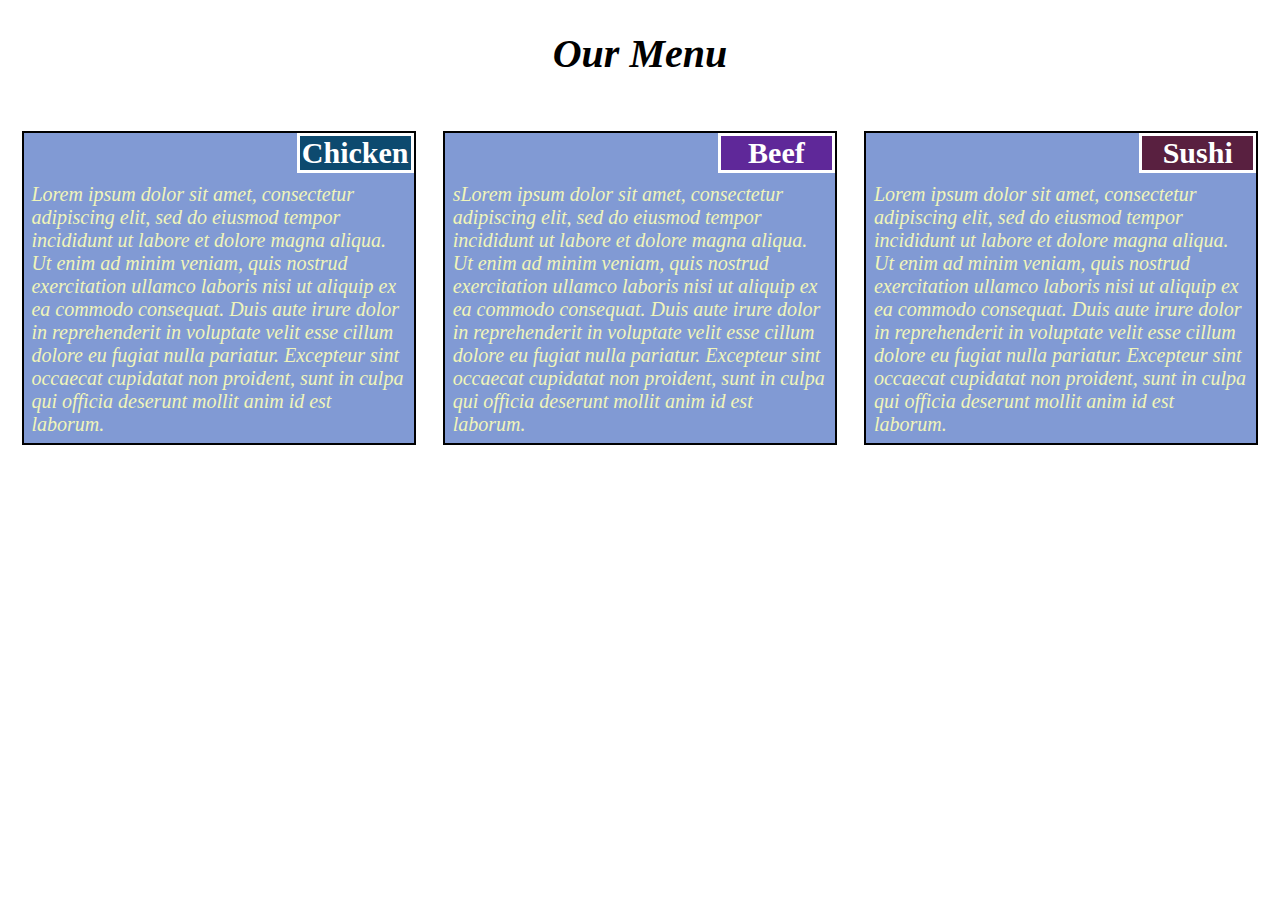
<file: Module2_solution/index.html>
<!DOCTYPE html>
<html>
<head>
<meta charset="utf-8">
<meta name="viewport" content="width=device-width, initial-scale=1">
<title>Menu</title>
<link rel="stylesheet" href="css/styles.css">
</head>
<body>
<h1>Our Menu</h1>

<div class="row">
  <div class="col-xs-12 col-sm-6 col-md-4">
    <div class="box1">
      <p class="title1">Chicken</p>
      <div class="content">Lorem ipsum dolor sit amet, consectetur adipiscing elit, sed do eiusmod tempor incididunt ut labore et dolore magna aliqua. Ut enim ad minim veniam, quis nostrud exercitation ullamco laboris nisi ut aliquip ex ea commodo consequat. Duis aute irure dolor in reprehenderit in voluptate velit esse cillum dolore eu fugiat nulla pariatur. Excepteur sint occaecat cupidatat non proident, sunt in culpa qui officia deserunt mollit anim id est laborum.</div>
    </div>
  </div>
  <div class="col-xs-12 col-sm-6 col-md-4">
    <div class="box2">
      <p class="title2">Beef</p>
      <div class="content">sLorem ipsum dolor sit amet, consectetur adipiscing elit, sed do eiusmod tempor incididunt ut labore et dolore magna aliqua. Ut enim ad minim veniam, quis nostrud exercitation ullamco laboris nisi ut aliquip ex ea commodo consequat. Duis aute irure dolor in reprehenderit in voluptate velit esse cillum dolore eu fugiat nulla pariatur. Excepteur sint occaecat cupidatat non proident, sunt in culpa qui officia deserunt mollit anim id est laborum.</div>
    </div>
  </div>
  <div class="col-xs-12 col-sm-12 col-md-4">
    <div class="box3">
      <p class="title3">Sushi</p>
      <div class="content">Lorem ipsum dolor sit amet, consectetur adipiscing elit, sed do eiusmod tempor incididunt ut labore et dolore magna aliqua. Ut enim ad minim veniam, quis nostrud exercitation ullamco laboris nisi ut aliquip ex ea commodo consequat. Duis aute irure dolor in reprehenderit in voluptate velit esse cillum dolore eu fugiat nulla pariatur. Excepteur sint occaecat cupidatat non proident, sunt in culpa qui officia deserunt mollit anim id est laborum.</div>
    </div>
  </div>
</div>

</body>
</html>
</file>
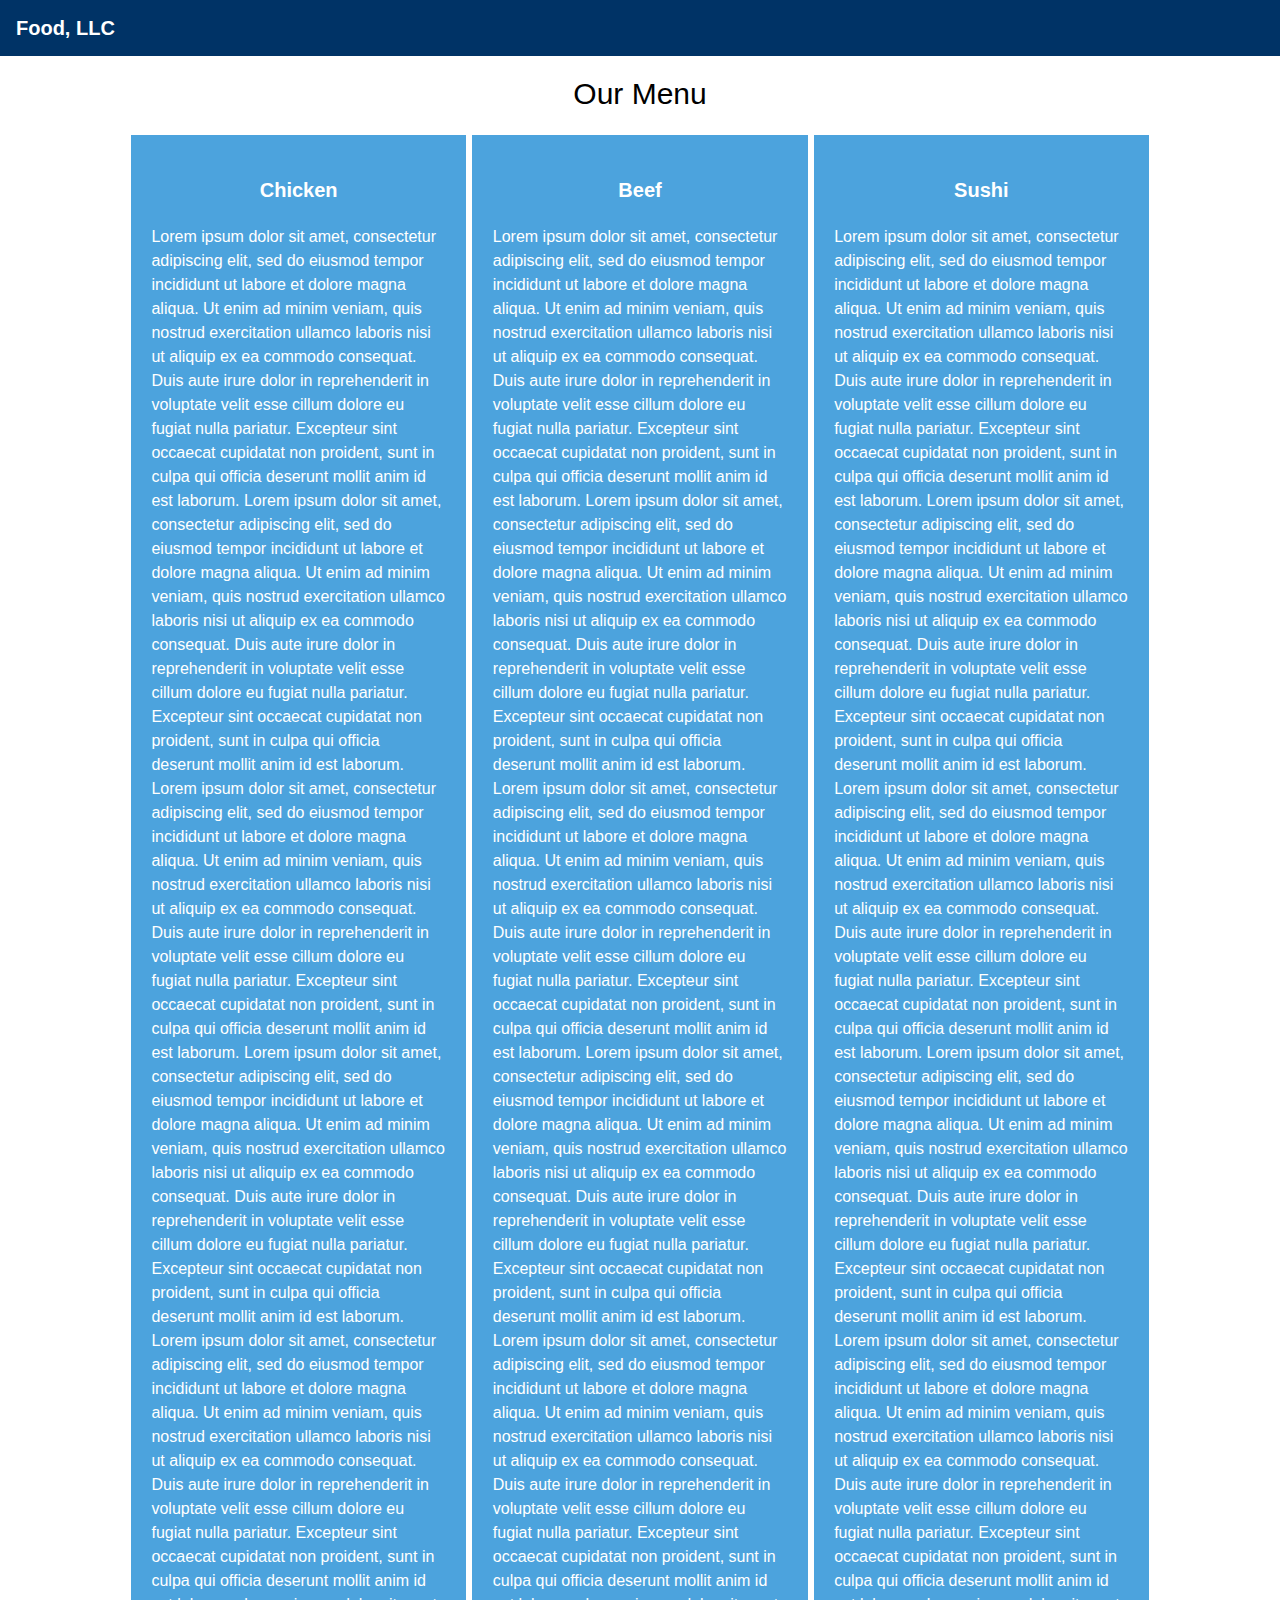
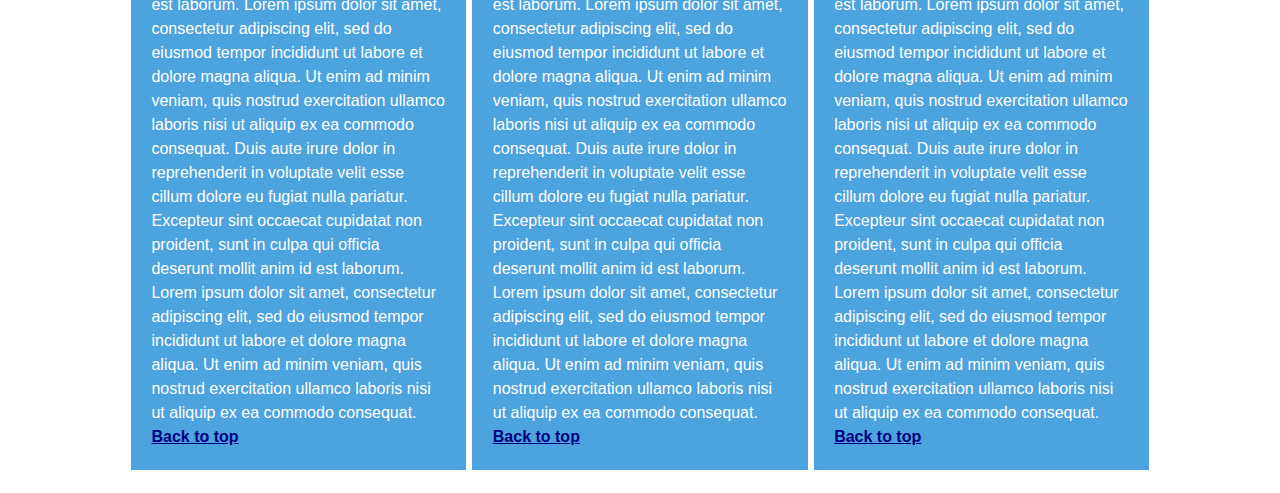
<file: Module3_solution/index.html>
<!doctype html>
<html lang="en">
  <head>
    <meta charset="utf-8">
    <meta http-equiv="X-UA-Compatible" content="IE=edge">
    <meta name="viewport" content="width=device-width, initial-scale=1">

    <title>Food, LLC</title>
    <link rel="stylesheet" href="css/bootstrap.min.css">
    <link rel="stylesheet" href="css/styles.css">
  </head>
<body>

	<section id="top">
	<header> <!--The navigation bar-->
		<nav class="navbar navbar-light">
			<a class="navbar-brand" href="#">Food, LLC</a>
			<button class="navbar-toggler d-block d-sm-none btn" type="button" data-toggle="collapse" data-target="#navbarNavDropdown" aria-controls="navbarNavDropdown" aria-expanded="false" aria-label="Toggle navigation">
				<span class="navbar-toggler-icon"></span>
			</button>
			<div class="collapse navbar-collapse" id="navbarNavDropdown">
				<ul class="navbar-nav mr-auto mt-2 mt-lg-0">
					<li class="nav-item">
						<a class="nav-link" href="#chicken">Chicken</a>
					</li>
					<li class="nav-item">
						<a class="nav-link" href="#beef">Beef</a>
					</li>
					<li class="nav-item">
						<a class="nav-link" href="#sushi">Sushi</a>
					</li>
				</ul>
			</div>
		</nav>
	</header>
</section>
<h1 class="page-heading text-center"> Our Menu </h1>
<div class="container">
	
	
		<div class="row justify-content-center">
			
			<div class="col-md-4 col-sm-6 col-xs-12 .mr-auto">
				<section id="chicken">
				<div class="title text-center">Chicken</div>
				<div class="content">Lorem ipsum dolor sit amet, consectetur adipiscing elit, sed do eiusmod tempor incididunt ut labore et dolore magna aliqua. Ut enim ad minim veniam, quis nostrud exercitation ullamco laboris nisi ut aliquip ex ea commodo consequat. Duis aute irure dolor in reprehenderit in voluptate velit esse cillum dolore eu fugiat nulla pariatur. Excepteur sint occaecat cupidatat non proident, sunt in culpa qui officia deserunt mollit anim id est laborum. Lorem ipsum dolor sit amet, consectetur adipiscing elit, sed do eiusmod tempor incididunt ut labore et dolore magna aliqua. Ut enim ad minim veniam, quis nostrud exercitation ullamco laboris nisi ut aliquip ex ea commodo consequat. Duis aute irure dolor in reprehenderit in voluptate velit esse cillum dolore eu fugiat nulla pariatur. Excepteur sint occaecat cupidatat non proident, sunt in culpa qui officia deserunt mollit anim id est laborum. Lorem ipsum dolor sit amet, consectetur adipiscing elit, sed do eiusmod tempor incididunt ut labore et dolore magna aliqua. Ut enim ad minim veniam, quis nostrud exercitation ullamco laboris nisi ut aliquip ex ea commodo consequat. Duis aute irure dolor in reprehenderit in voluptate velit esse cillum dolore eu fugiat nulla pariatur. Excepteur sint occaecat cupidatat non proident, sunt in culpa qui officia deserunt mollit anim id est laborum. Lorem ipsum dolor sit amet, consectetur adipiscing elit, sed do eiusmod tempor incididunt ut labore et dolore magna aliqua. Ut enim ad minim veniam, quis nostrud exercitation ullamco laboris nisi ut aliquip ex ea commodo consequat. Duis aute irure dolor in reprehenderit in voluptate velit esse cillum dolore eu fugiat nulla pariatur. Excepteur sint occaecat cupidatat non proident, sunt in culpa qui officia deserunt mollit anim id est laborum. Lorem ipsum dolor sit amet, consectetur adipiscing elit, sed do eiusmod tempor incididunt ut labore et dolore magna aliqua. Ut enim ad minim veniam, quis nostrud exercitation ullamco laboris nisi ut aliquip ex ea commodo consequat. Duis aute irure dolor in reprehenderit in voluptate velit esse cillum dolore eu fugiat nulla pariatur. Excepteur sint occaecat cupidatat non proident, sunt in culpa qui officia deserunt mollit anim id est laborum. Lorem ipsum dolor sit amet, consectetur adipiscing elit, sed do eiusmod tempor incididunt ut labore et dolore magna aliqua. Ut enim ad minim veniam, quis nostrud exercitation ullamco laboris nisi ut aliquip ex ea commodo consequat. Duis aute irure dolor in reprehenderit in voluptate velit esse cillum dolore eu fugiat nulla pariatur. Excepteur sint occaecat cupidatat non proident, sunt in culpa qui officia deserunt mollit anim id est laborum. Lorem ipsum dolor sit amet, consectetur adipiscing elit, sed do eiusmod tempor incididunt ut labore et dolore magna aliqua. Ut enim ad minim veniam, quis nostrud exercitation ullamco laboris nisi ut aliquip ex ea commodo consequat.  </div>
				<a id="back" href="#top"><u>Back to top</u></a>
			</section>
			</div><!--End of Chicken-->
		
			<div class="col-md-4 col-sm-6 col-xs-12 .mr-auto">
				<section id="beef">
				<div class="title text-center">Beef</div>
				<div class="content">Lorem ipsum dolor sit amet, consectetur adipiscing elit, sed do eiusmod tempor incididunt ut labore et dolore magna aliqua. Ut enim ad minim veniam, quis nostrud exercitation ullamco laboris nisi ut aliquip ex ea commodo consequat. Duis aute irure dolor in reprehenderit in voluptate velit esse cillum dolore eu fugiat nulla pariatur. Excepteur sint occaecat cupidatat non proident, sunt in culpa qui officia deserunt mollit anim id est laborum. Lorem ipsum dolor sit amet, consectetur adipiscing elit, sed do eiusmod tempor incididunt ut labore et dolore magna aliqua. Ut enim ad minim veniam, quis nostrud exercitation ullamco laboris nisi ut aliquip ex ea commodo consequat. Duis aute irure dolor in reprehenderit in voluptate velit esse cillum dolore eu fugiat nulla pariatur. Excepteur sint occaecat cupidatat non proident, sunt in culpa qui officia deserunt mollit anim id est laborum. Lorem ipsum dolor sit amet, consectetur adipiscing elit, sed do eiusmod tempor incididunt ut labore et dolore magna aliqua. Ut enim ad minim veniam, quis nostrud exercitation ullamco laboris nisi ut aliquip ex ea commodo consequat. Duis aute irure dolor in reprehenderit in voluptate velit esse cillum dolore eu fugiat nulla pariatur. Excepteur sint occaecat cupidatat non proident, sunt in culpa qui officia deserunt mollit anim id est laborum. Lorem ipsum dolor sit amet, consectetur adipiscing elit, sed do eiusmod tempor incididunt ut labore et dolore magna aliqua. Ut enim ad minim veniam, quis nostrud exercitation ullamco laboris nisi ut aliquip ex ea commodo consequat. Duis aute irure dolor in reprehenderit in voluptate velit esse cillum dolore eu fugiat nulla pariatur. Excepteur sint occaecat cupidatat non proident, sunt in culpa qui officia deserunt mollit anim id est laborum. Lorem ipsum dolor sit amet, consectetur adipiscing elit, sed do eiusmod tempor incididunt ut labore et dolore magna aliqua. Ut enim ad minim veniam, quis nostrud exercitation ullamco laboris nisi ut aliquip ex ea commodo consequat. Duis aute irure dolor in reprehenderit in voluptate velit esse cillum dolore eu fugiat nulla pariatur. Excepteur sint occaecat cupidatat non proident, sunt in culpa qui officia deserunt mollit anim id est laborum. Lorem ipsum dolor sit amet, consectetur adipiscing elit, sed do eiusmod tempor incididunt ut labore et dolore magna aliqua. Ut enim ad minim veniam, quis nostrud exercitation ullamco laboris nisi ut aliquip ex ea commodo consequat. Duis aute irure dolor in reprehenderit in voluptate velit esse cillum dolore eu fugiat nulla pariatur. Excepteur sint occaecat cupidatat non proident, sunt in culpa qui officia deserunt mollit anim id est laborum. Lorem ipsum dolor sit amet, consectetur adipiscing elit, sed do eiusmod tempor incididunt ut labore et dolore magna aliqua. Ut enim ad minim veniam, quis nostrud exercitation ullamco laboris nisi ut aliquip ex ea commodo consequat.  </div>
				<a id="back" href="#top"><u>Back to top</u></a>
			</div><!--End of Beef-->
		</section>
		
			<div class="col-md-4 col-sm-12 col-xs-12 .mr-auto">
				<section id="sushi">
				<div class="title text-center">Sushi</div>
				<div class="content">Lorem ipsum dolor sit amet, consectetur adipiscing elit, sed do eiusmod tempor incididunt ut labore et dolore magna aliqua. Ut enim ad minim veniam, quis nostrud exercitation ullamco laboris nisi ut aliquip ex ea commodo consequat. Duis aute irure dolor in reprehenderit in voluptate velit esse cillum dolore eu fugiat nulla pariatur. Excepteur sint occaecat cupidatat non proident, sunt in culpa qui officia deserunt mollit anim id est laborum. Lorem ipsum dolor sit amet, consectetur adipiscing elit, sed do eiusmod tempor incididunt ut labore et dolore magna aliqua. Ut enim ad minim veniam, quis nostrud exercitation ullamco laboris nisi ut aliquip ex ea commodo consequat. Duis aute irure dolor in reprehenderit in voluptate velit esse cillum dolore eu fugiat nulla pariatur. Excepteur sint occaecat cupidatat non proident, sunt in culpa qui officia deserunt mollit anim id est laborum. Lorem ipsum dolor sit amet, consectetur adipiscing elit, sed do eiusmod tempor incididunt ut labore et dolore magna aliqua. Ut enim ad minim veniam, quis nostrud exercitation ullamco laboris nisi ut aliquip ex ea commodo consequat. Duis aute irure dolor in reprehenderit in voluptate velit esse cillum dolore eu fugiat nulla pariatur. Excepteur sint occaecat cupidatat non proident, sunt in culpa qui officia deserunt mollit anim id est laborum. Lorem ipsum dolor sit amet, consectetur adipiscing elit, sed do eiusmod tempor incididunt ut labore et dolore magna aliqua. Ut enim ad minim veniam, quis nostrud exercitation ullamco laboris nisi ut aliquip ex ea commodo consequat. Duis aute irure dolor in reprehenderit in voluptate velit esse cillum dolore eu fugiat nulla pariatur. Excepteur sint occaecat cupidatat non proident, sunt in culpa qui officia deserunt mollit anim id est laborum. Lorem ipsum dolor sit amet, consectetur adipiscing elit, sed do eiusmod tempor incididunt ut labore et dolore magna aliqua. Ut enim ad minim veniam, quis nostrud exercitation ullamco laboris nisi ut aliquip ex ea commodo consequat. Duis aute irure dolor in reprehenderit in voluptate velit esse cillum dolore eu fugiat nulla pariatur. Excepteur sint occaecat cupidatat non proident, sunt in culpa qui officia deserunt mollit anim id est laborum. Lorem ipsum dolor sit amet, consectetur adipiscing elit, sed do eiusmod tempor incididunt ut labore et dolore magna aliqua. Ut enim ad minim veniam, quis nostrud exercitation ullamco laboris nisi ut aliquip ex ea commodo consequat. Duis aute irure dolor in reprehenderit in voluptate velit esse cillum dolore eu fugiat nulla pariatur. Excepteur sint occaecat cupidatat non proident, sunt in culpa qui officia deserunt mollit anim id est laborum. Lorem ipsum dolor sit amet, consectetur adipiscing elit, sed do eiusmod tempor incididunt ut labore et dolore magna aliqua. Ut enim ad minim veniam, quis nostrud exercitation ullamco laboris nisi ut aliquip ex ea commodo consequat. </div>
				<a id="back" href="#top"><u>Back to top</u></a>
			</div><!--End of Sushi-->
		</section>
		</div> <!--End of row-->
	</div> <!-- End of container-->
  <!-- jQuery (Bootstrap JS plugins depend on it) -->
  <script src="js/jquery-2.1.4.min.js"></script>
  <script src="js/bootstrap.min.js"></script>
  <!-- <script src="js/script.js"></script> -->
</body>
</html>
</file>
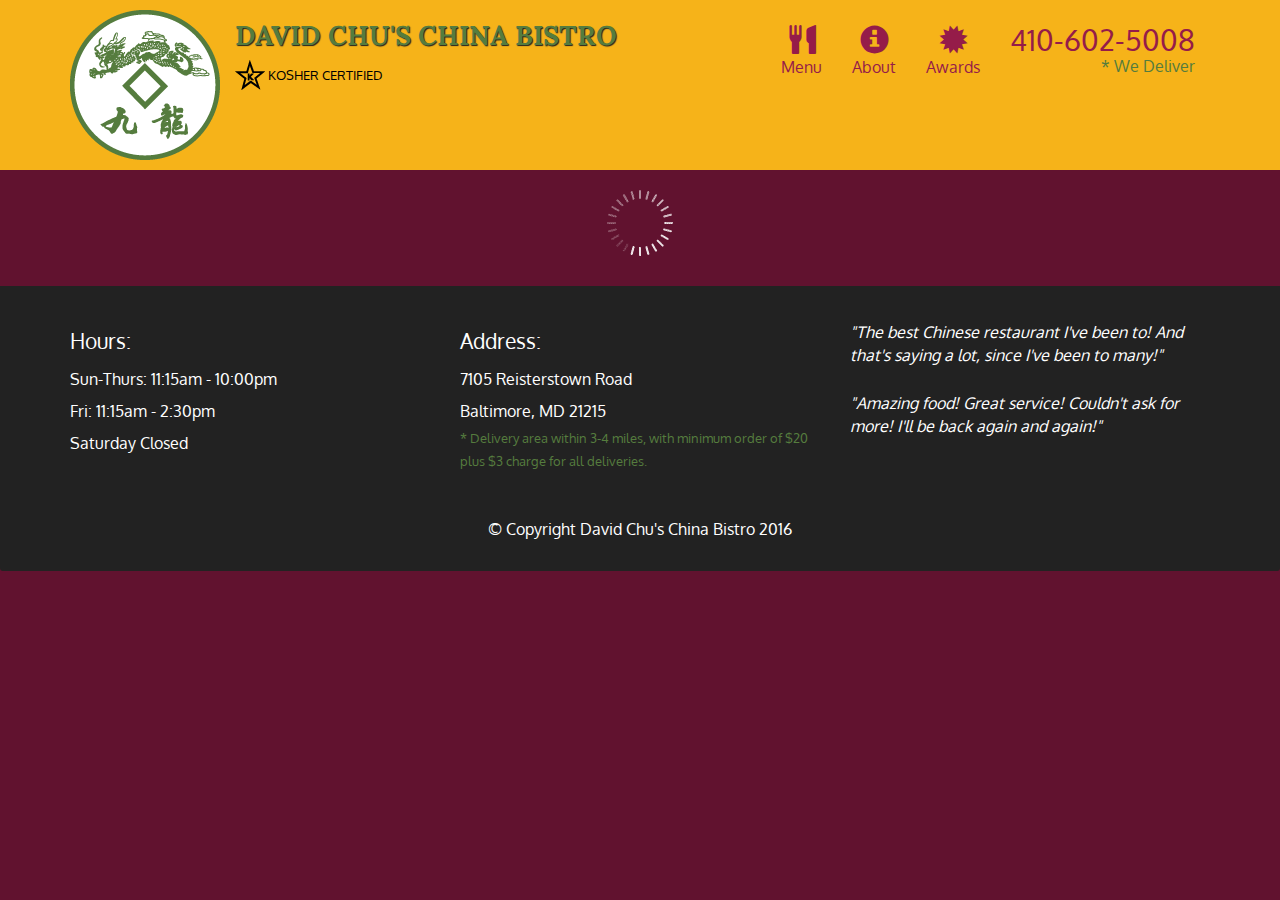
<file: Module5_solution/index.html>
<!doctype html>
<html lang="en">
  <head>
    <meta charset="utf-8">
    <meta http-equiv="X-UA-Compatible" content="IE=edge">
    <meta name="viewport" content="width=device-width, initial-scale=1">
    <title>David Chu's China Bistro</title>
    <link rel="stylesheet" href="css/bootstrap.min.css">
    <link rel="stylesheet" href="css/styles.css">
    <link href='https://fonts.googleapis.com/css?family=Oxygen:400,300,700' rel='stylesheet' type='text/css'>
    <link href='https://fonts.googleapis.com/css?family=Lora' rel='stylesheet' type='text/css'>
  </head>
<body>
  <header>
    <nav id="header-nav" class="navbar navbar-default">
      <div class="container">
        <div class="navbar-header">
          <a href="index.html" class="pull-left visible-md visible-lg">
            <div id="logo-img" alt="Logo image"></div>
          </a>

          <div class="navbar-brand">
            <a href="index.html"><h1>David Chu's China Bistro</h1></a>
            <p>
              <img src="images/star-k-logo.png" alt="Kosher certification">
              <span>Kosher Certified</span>
            </p>
          </div>

          <button id="navbarToggle" type="button" class="navbar-toggle collapsed" data-toggle="collapse" data-target="#collapsable-nav" aria-expanded="false">
            <span class="sr-only">Toggle navigation</span>
            <span class="icon-bar"></span>
            <span class="icon-bar"></span>
            <span class="icon-bar"></span>
          </button>
        </div>
        
        <div id="collapsable-nav" class="collapse navbar-collapse">
           <ul id="nav-list" class="nav navbar-nav navbar-right">
            <li id="navHomeButton" class="visible-xs active">
              <a href="index.html">
                <span class="glyphicon glyphicon-home"></span> Home</a>
            </li>
            <li id="navMenuButton">
              <a href="#" onclick="$dc.loadMenuCategories();">
                <span class="glyphicon glyphicon-cutlery"></span><br class="hidden-xs"> Menu</a>
            </li>
            <li>
              <a href="#">
                <span class="glyphicon glyphicon-info-sign"></span><br class="hidden-xs"> About</a>
            </li>
            <li>
              <a href="#">
                <span class="glyphicon glyphicon-certificate"></span><br class="hidden-xs"> Awards</a>
            </li>
            <li id="phone" class="hidden-xs">
              <a href="tel:410-602-5008">
                <span>410-602-5008</span></a><div>* We Deliver</div>
            </li>
          </ul><!-- #nav-list -->
        </div><!-- .collapse .navbar-collapse -->
      </div><!-- .container -->
    </nav><!-- #header-nav -->
  </header>

  <div id="call-btn" class="visible-xs">
    <a class="btn" href="tel:410-602-5008">
    <span class="glyphicon glyphicon-earphone"></span>
    410-602-5008
    </a>
  </div>
  <div id="xs-deliver" class="text-center visible-xs">* We Deliver</div>

  <div id="main-content" class="container"></div>

  <footer class="panel-footer">
    <div class="container">
      <div class="row">
        <section id="hours" class="col-sm-4">
          <span>Hours:</span><br>
          Sun-Thurs: 11:15am - 10:00pm<br>
          Fri: 11:15am - 2:30pm<br>
          Saturday Closed
          <hr class="visible-xs">
        </section>
        <section id="address" class="col-sm-4">
          <span>Address:</span><br>
          7105 Reisterstown Road<br>
          Baltimore, MD 21215
          <p>* Delivery area within 3-4 miles, with minimum order of $20 plus $3 charge for all deliveries.</p>
          <hr class="visible-xs">
        </section>
        <section id="testimonials" class="col-sm-4">
          <p>"The best Chinese restaurant I've been to! And that's saying a lot, since I've been to many!"</p>
          <p>"Amazing food! Great service! Couldn't ask for more! I'll be back again and again!"</p>
        </section>
      </div>
      <div class="text-center">&copy; Copyright David Chu's China Bistro 2016</div>
    </div>
  </footer>

  <!-- jQuery (Bootstrap JS plugins depend on it) -->
  <script src="js/jquery-2.1.4.min.js"></script>
  <script src="js/bootstrap.min.js"></script>
  <script src="js/ajax-utils.js"></script>
  <script src="js/script.js"></script>
</body>
</html>
</file>
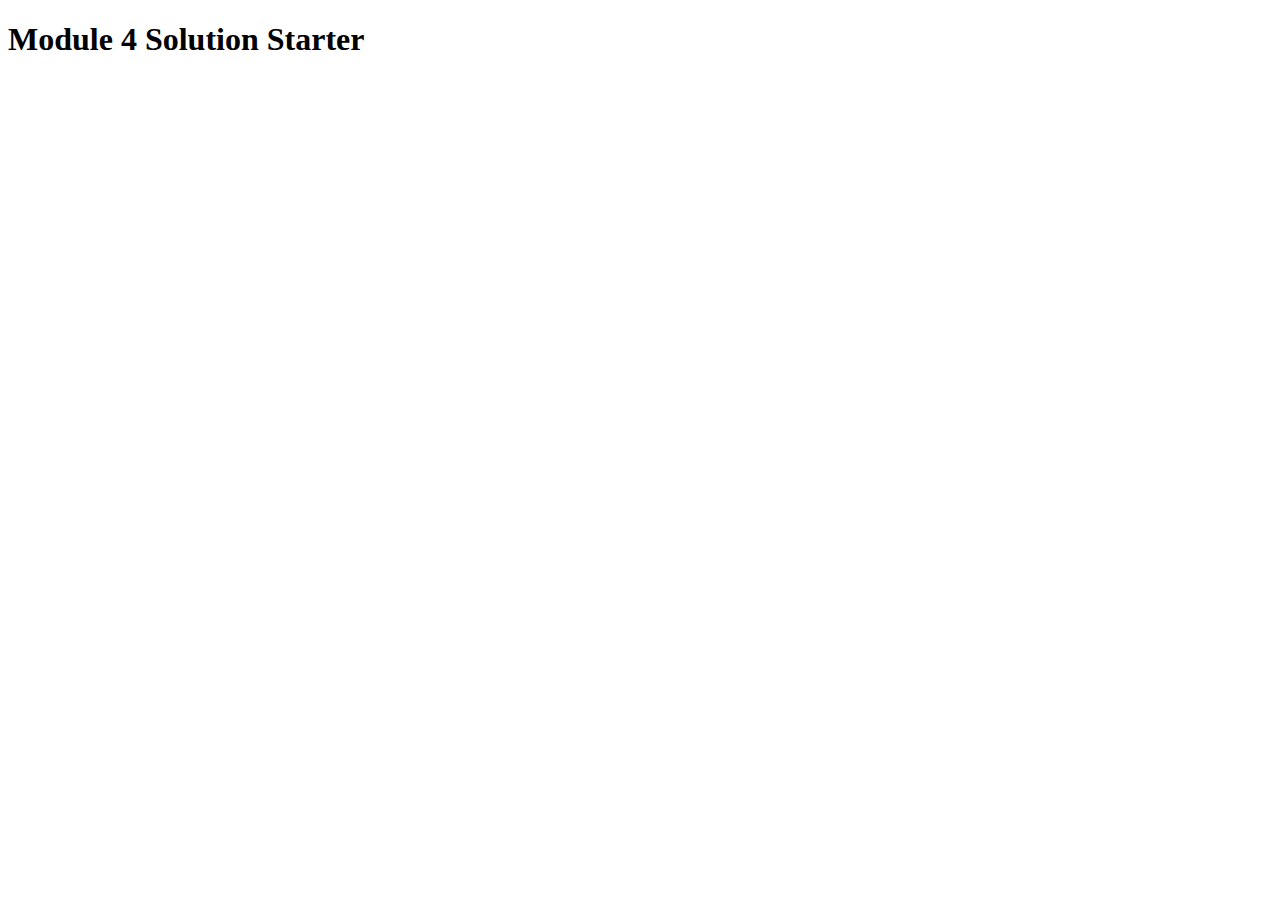
<file: Module4_solution/harder/index.html>
<!DOCTYPE html>
<html>
<head>
  <meta charset="utf-8">
  <title>Module 4 Solution Starter</title>
  <script>
    var names = []; // DO NOT REMOVE
  </script>
  <script src="SpeakHello.js"></script>
  <script src="SpeakGoodBye.js"></script>
  <script src="script.js"></script>
</head>
<body>
  <h1>Module 4 Solution Starter</h1>
</body>
</html>
</file>
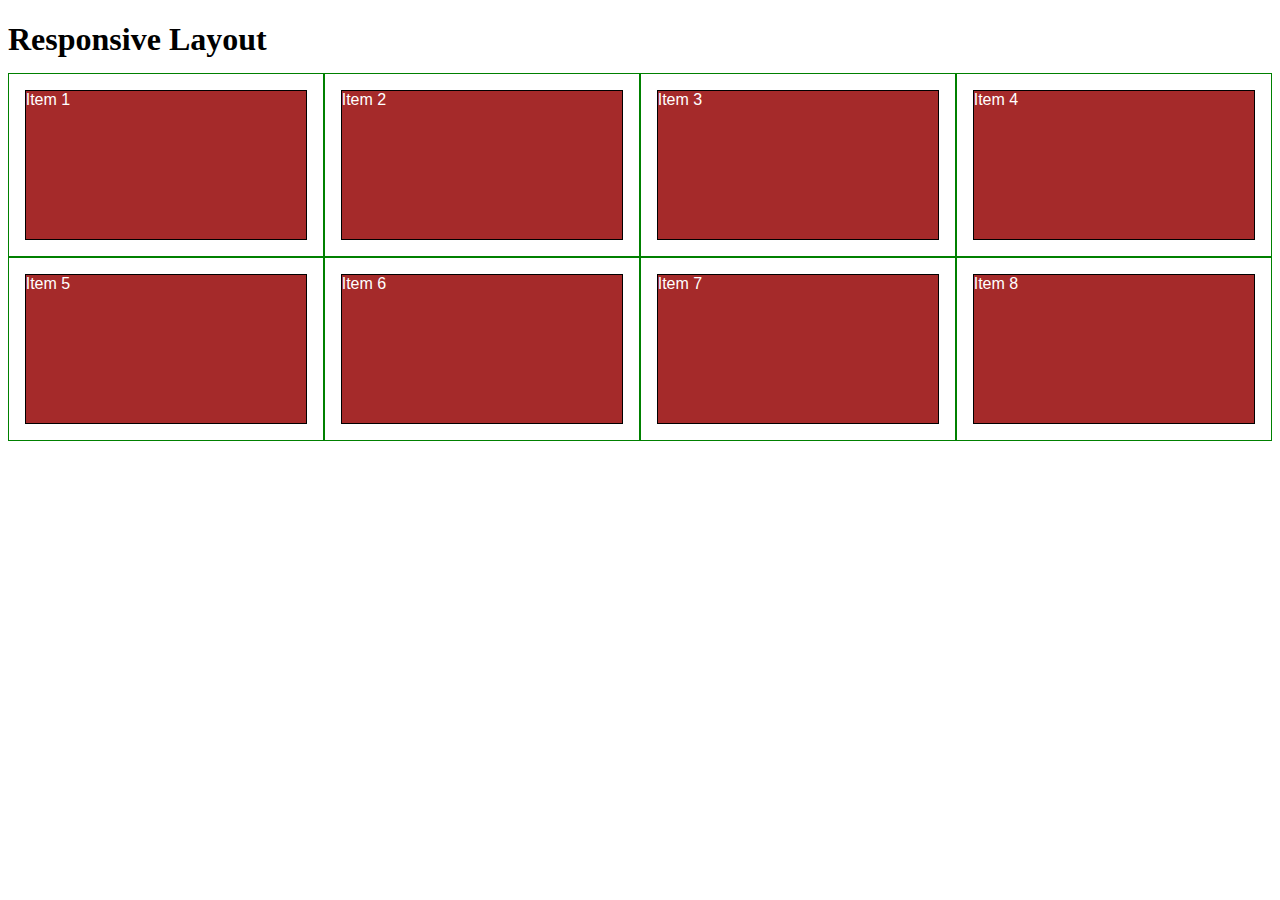
<file: site/Module 1/doc-structure-before.html>
<!DOCTYPE html>
<html>
<head>
<meta charset="utf-8">
<meta name="viewport" content="width=device-width, initial-scale=1">
<title>Responsive Layout</title>
<style>

/********** Base styles **********/
* {
  box-sizing: border-box;
}
h1 {
  margin-bottom: 15px;
}

p {
  border: 1px solid black;
  background-color: #A52A2A;
  width: 90%;
  height: 150px;
  margin-right: auto;
  margin-left: auto;
  font-family: Helvetica;
  color: white;
}

/* Simple Responsive Framework. */
.row {
  width: 100%;
}

/********** Large devices only **********/
@media (min-width: 1200px) {
  .col-lg-1, .col-lg-2, .col-lg-3, .col-lg-4, .col-lg-5, .col-lg-6, .col-lg-7, .col-lg-8, .col-lg-9, .col-lg-10, .col-lg-11, .col-lg-12 {
    float: left;
    border: 1px solid green;
  }
  .col-lg-1 {
    width: 8.33%;
  }
  .col-lg-2 {
    width: 16.66%;
  }
  .col-lg-3 {
    width: 25%;
  }
  .col-lg-4 {
    width: 33.33%;
  }
  .col-lg-5 {
    width: 41.66%;
  }
  .col-lg-6 {
    width: 50%;
  }
  .col-lg-7 {
    width: 58.33%;
  }
  .col-lg-8 {
    width: 66.66%;
  }
  .col-lg-9 {
    width: 74.99%;
  }
  .col-lg-10 {
    width: 83.33%;
  }
  .col-lg-11 {
    width: 91.66%;
  }
  .col-lg-12 {
    width: 100%;
  }
}

/********** Medium devices only **********/
@media (min-width: 992px) and (max-width: 1199px) {
  .col-md-1, .col-md-2, .col-md-3, .col-md-4, .col-md-5, .col-md-6, .col-md-7, .col-md-8, .col-md-9, .col-md-10, .col-md-11, .col-md-12 {
    float: left;
    border: 1px solid green;
  }
  .col-md-1 {
    width: 8.33%;
  }
  .col-md-2 {
    width: 16.66%;
  }
  .col-md-3 {
    width: 25%;
  }
  .col-md-4 {
    width: 33.33%;
  }
  .col-md-5 {
    width: 41.66%;
  }
  .col-md-6 {
    width: 50%;
  }
  .col-md-7 {
    width: 58.33%;
  }
  .col-md-8 {
    width: 66.66%;
  }
  .col-md-9 {
    width: 74.99%;
  }
  .col-md-10 {
    width: 83.33%;
  }
  .col-md-11 {
    width: 91.66%;
  }
  .col-md-12 {
    width: 100%;
  }
}

</style>
</head>
<body>
<h1>Responsive Layout</h1>

<div class="row">
  <div class="col-lg-3 col-md-6"><p>Item 1</p></div>
  <div class="col-lg-3 col-md-6"><p>Item 2</p></div>
  <div class="col-lg-3 col-md-6"><p>Item 3</p></div>
  <div class="col-lg-3 col-md-6"><p>Item 4</p></div>
  <div class="col-lg-3 col-md-6"><p>Item 5</p></div>
  <div class="col-lg-3 col-md-6"><p>Item 6</p></div>
  <div class="col-lg-3 col-md-6"><p>Item 7</p></div>
  <div class="col-lg-3 col-md-6"><p>Item 8</p></div>
</div>

</body>
</html>
</file>
<file: Module2_solution/css/styles.css>
* {
  box-sizing: border-box;
}

h1 {
  margin-bottom: 40px;
  margin-top:30px;
  text-align: center;
  font-size: 40px;
  font-weight: 900;
  font-style: italic;
}

.box1, .box2, .box3 {
  border: 2px solid black;
  background-color: #819ad4;
  width: 100%;
  margin-right: auto;
  margin-left: auto;
  font-family: Times New Roman, Helvetica;
  color: white;
}

.title1, .title2, .title3 {
  border:3px solid white;
  font-family: Times New Roman, Helvetica;
  font-weight: 900;
  font-size: 30px;
  width: 30%;
  margin-top: 0px;
  margin-bottom: 10px;
  position: relative;
  text-align: center;
  right: -70%;
  top: 0px;
}

.content {
  margin-left: 2%;
  margin-right: 2%;
  margin-bottom: 2%;
  font-style: italic;
  font-family: Times New Roman, Helvetica;
  font-size: 20px;
  color: #f0f5ba;
}

.title1 {
  background-color: #0d4a6f;
  font-weight: bold;
  color: white;
}

.title2 {
  background-color: #5f2899;
  font-weight: bold;
  color: white;
}

.title3 {
  background-color: #592040;
  font-weight: bold;
  color: white;
}

/* Simple Responsive Framework. */
.row {
  width: 100%;
  position: relative;
}

/********** Large devices only **********/
/*Desktop version*/
@media (min-width: 992px) {
  .col-md-4{
    float: left;
    border: 1px solid white;
    padding-left: 1%;
    padding-right: 1%;
    padding-top: 1%;
    padding-bottom: 1%;
  }
  .col-md-4 {
    width: 33.33%;
  }
}

/********** Medium devices only **********/
/*Tablet version*/
@media (min-width: 768px) and (max-width: 991px) {
  .col-sm-6, .col-sm-12{
    float: left;
    border: 1px solid white;
    padding-left: 1%;
    padding-right: 1%;
    padding-top: 1%;
    padding-bottom: 1%;
  }
  .col-sm-6 {
    width: 50%;
  }
  .col-sm-12 {
    width: 100%;
  }
}

/*Mobile version*/
@media (max-width: 767px) {
.col-xs-12{
    float: left;
    border: 1px solid white;
    padding-left: 1%;
    padding-right: 1%;
    padding-top: 1%;
    padding-bottom: 1%;
  }
  .col-xs-12 {
    width: 100%;

}
</file>
<file: Module3_solution/css/styles.css>
body {
	color: white;
	background-color: white;
}

h1 {
	color: black;
}
#back {
	font-weight: bolder;
	color: #000080;
}

.navbar-toggler {
	background: white;
}
.navbar-toggler-icon {
	color: white;
}
.navbar-toggler:hover {
	background: lightgrey;
}

.navbar .navbar-brand {
	font-weight: bolder;
	color: white;
}
/* The nav bar*/
.navbar {
	background-color: #003366;
}

.navbar-collapse {
	text-align: center;

}

.navbar-light .navbar-nav .nav-link {
	color: white;
}

.navbar-collapse li:hover {
	background-color: #000080;
	
}

.navbar-light .navbar-nav .nav-link:focus, .navbar-light .navbar-nav .nav-link:hover {
	color: white;
}
/* The page heading */
h1 {
	margin-top: 20px;
	font-size: 30px;
}

/* The content*/
.container {
	margin: 20px auto 20px;
	max-width: 80%;
}
.container .row .title {
	font-weight: bold;
	margin: 20px auto 20px;
	font-size: 20px;
}

/********** Large devices only **********/
/*Desktop version*/
@media (min-width: 992px) {
  .col-md-4{
    float: left;
    border: 3px solid white;
    padding-left: 2%;
    padding-right: 2%;
    padding-top: 2%;
    padding-bottom: 2%;
    background-color: #4ca3dd;
  }
  .col-md-4 {
    width: 33.33%;
  }
}

/********** Medium devices only **********/
/*Tablet version*/
@media (min-width: 768px) and (max-width: 991px) {
  .col-sm-6, .col-sm-12{
    float: left;
    border: 3px solid white;
    padding-left: 2%;
    padding-right: 2%;
    padding-top: 2%;
    padding-bottom: 2%;
    background-color: #f6546a;
  }
  .col-sm-6 {
    width: 50%;
  }
  .col-sm-12 {
    width: 100%;
  }
}

/*Mobile version*/
@media (max-width: 767px) {
.col-xs-12{
    float: left;
    border: 3px solid white;
    padding-left: 2%;
    padding-right: 2%;
    padding-top: 2%;
    padding-bottom: 2%;
    background-color: #20b2aa;
    width: 100%;

  }
}
</file>
<file: Module5_solution/css/styles.css>
body {
  font-size: 16px;
  color: #fff;
  background-color: #61122f;
  font-family: 'Oxygen', sans-serif;
}

/** HEADER **/
#header-nav {
  background-color: #f6b319;
  border-radius: 0;
  border: 0;
}

#logo-img {
  background: url('../images/restaurant-logo_large.png') no-repeat;
  width: 150px;
  height: 150px;
  margin: 10px 15px 10px 0;
}

.navbar-brand {
  padding-top: 25px;
}
.navbar-brand h1 { /* Restaurant name */
  font-family: 'Lora', serif;
  color: #557c3e;
  font-size: 1.5em;
  text-transform: uppercase;
  font-weight: bold;
  text-shadow: 1px 1px 1px #222;
  margin-top: 0;
  margin-bottom: 0;
  line-height: .75;
}
.navbar-brand a:hover, .navbar-brand a:focus {
  text-decoration: none;
}
.navbar-brand p { /* Kosher cert */
  color: #000;
  text-transform: uppercase;
  font-size: .7em;
  margin-top: 15px;
}
.navbar-brand p span { /* Star-K */
  vertical-align: middle;
}

#nav-list {
  margin-top: 10px;
}
#nav-list a {
  color: #951C49;
  text-align: center;
}
#nav-list a:hover {
  background: #E7E7E7;
}
#nav-list a span {
  font-size: 1.8em;
}

#phone {
  margin-top: 5px;
}
#phone a { /* Phone number */
  text-align: right;
  padding-bottom: 0;
}
#phone div { /* We Deliver */
  color: #557c3e;
  text-align: right;
  padding-right: 15px;
}

.navbar-header button.navbar-toggle, .navbar-header .icon-bar {
  border: 1px solid #61122f;
}
.navbar-header button.navbar-toggle {
  clear: both;
  margin-top: -30px;
}
/* END HEADER */

/* FOOTER */
.panel-footer {
  margin-top: 30px;
  padding-top: 35px;
  padding-bottom: 30px;
  background-color: #222;
  border-top: 0;
}
.panel-footer div.row {
  margin-bottom: 35px;
}
#hours, #address {
  line-height: 2;
}
#hours > span, #address > span {
  font-size: 1.3em;
}
#address p {
  color: #557c3e;
  font-size: .8em;
  line-height: 1.8;
}
#testimonials {
  font-style: italic;
}
#testimonials p:nth-child(2) {
  margin-top: 25px;
}
/* END FOOTER */



/* HOME PAGE */
.container .jumbotron {
  box-shadow: 0 0 50px #3F0C1F;
  border: 2px solid #3F0C1F;
}

#menu-tile, #specials-tile, #map-tile {
  height: 250px;
  width: 100%;
  margin-bottom: 15px;
  position: relative;
  border: 2px solid #3F0C1F;
  overflow: hidden;
}
#menu-tile:hover, #specials-tile:hover, #map-tile:hover {
  box-shadow: 0 1px 5px 1px #cccccc;
}
#menu-tile {
  background: url('../images/menu-tile.jpg') no-repeat;
  background-position: center;
}
#specials-tile {
  background: url('../images/specials-tile.jpg') no-repeat;
  background-position: center;
}
#menu-tile span, #specials-tile span, #map-tile span {
  position: absolute;
  bottom: 0;
  right: 0;
  width: 100%;
  text-align: center;
  font-size: 1.6em;
  text-transform: uppercase;
  background-color: #000;
  color: #fff;
  opacity: .8;
}
/* END HOME PAGE */

/* MENU CATEGORIES PAGE */
.category-tile { 
  position: relative;
  border: 2px solid #3F0C1F;
  overflow: hidden;
  width: 200px;
  height: 200px;
  margin: 0 auto 15px;
}
.category-tile span {
  position: absolute;
  bottom: 0;
  right: 0;
  width: 100%;
  text-align: center;
  font-size: 1.2em;
  text-transform: uppercase;
  background-color: #000;
  color: #fff;
  opacity: .8;
}
.category-tile:hover {
  box-shadow: 0 1px 5px 1px #cccccc;
}

#menu-categories-title + div {
  margin-bottom: 50px;
}
/* END MENU CATEGORIES PAGE */

/* SINGLE CATEGORY PAGE */
.menu-item-tile {
  margin-bottom: 25px;
}
.menu-item-tile hr {
  width: 80%;
}
.menu-item-tile .menu-item-price {
  font-size: 1.1em;
  text-align: right;
  margin-top: -15px;
  margin-right: -15px;
}
.menu-item-tile .menu-item-price span {
  font-size: .6em;
}
.menu-item-photo {
  position: relative;
  border: 2px solid #3F0C1F; 
  overflow: hidden;
  padding: 0;
  margin-right: -15px;
  margin-left: auto;
  margin-bottom: 20px;
  max-width: 250px;
}
.menu-item-photo div {
  position: absolute;
  bottom: 0;
  right: 0;
  width: 80px;
  background-color: #557c3e;
  text-align: center;
}
.menu-item-description {
  padding-right: 30px;
}
h3.menu-item-title {
  margin: 0 0 10px;
}
.menu-item-details {
  font-size: .9em;
  font-style: italic;
}
/* END SINGLE CATEGORY PAGE */


/********** Large devices only **********/
@media (min-width: 1200px) {
  .container .jumbotron {
    background: url('../images/jumbotron_1200.jpg') no-repeat;
    height: 675px;
  }
}

/********** Medium devices only **********/
@media (min-width: 992px) and (max-width: 1199px) {
  /* Header */
  #logo-img {
    background: url('../images/restaurant-logo_medium.png') no-repeat;
    width: 100px;
    height: 100px;
    margin: 5px 5px 5px 0;
  }
  /* End Header */

  /* Home Page */
  .container .jumbotron {
    background: url('../images/jumbotron_992.jpg') no-repeat;
    height: 558px;
  }
  /* End Home Page */
}

/********** Small devices only **********/
@media (min-width: 768px) and (max-width: 991px) {
  /* Home Page */
  .container .jumbotron {
    background: url('../images/jumbotron_768.jpg') no-repeat;
    height: 432px;
  }
  /* End Home Page */
}

/********** Extra small devices only **********/
@media (max-width: 767px) {
  /* Header */
  .navbar-brand {
    padding-top: 10px;
    height: 80px;
  }
  .navbar-brand h1 { /* Restaurant name */
    padding-top: 10px;
    font-size: 5vw; /* 1vw = 1% of viewport width */
  }
  .navbar-brand p { /* Kosher cert */
    font-size: .6em;
    margin-top: 12px;
  }
  .navbar-brand p img { /* Star-K */
    height: 20px;
  }

  #collapsable-nav a { /* Collapsed nav menu text */
    font-size: 1.2em;
  }
  #collapsable-nav a span { /* Collapsed nav menu glyph */
    font-size: 1em;
    margin-right: 5px;
  }

  #call-btn > a {
    font-size: 1.5em;
    display: block;
    margin: 0 20px;
    padding: 10px;
    border: 2px solid #fff;
    background-color: #f6b319;
    color: #951c49;
  }
  #xs-deliver {
    margin-top: 5px;
    font-size: .7em;
    letter-spacing: .1em;
    text-transform: uppercase;
  }
  /* End Header */

  /* Footer */
  .panel-footer section {
    margin-bottom: 30px;
    text-align: center;
  }
  .panel-footer section:nth-child(3) {
    margin-bottom: 0; /* margin already exists on the whole row */
  }
  .panel-footer section hr {
    width: 50%;
  }
  /* End Footer */

  /* Home Page */
  .container .jumbotron {
    margin-top: 30px;
    padding: 0;
  }
  #menu-tile, #specials-tile {
    width: 360px;
    margin: 0 auto 15px;
  }

  .menu-item-photo {
    margin-right: auto;
  }
  .menu-item-tile .menu-item-price {
    text-align: center;
  }
  .menu-item-description {
    text-align: center;;
  }
}


/********** Super extra small devices Only :-) (e.g., iPhone 4) **********/
@media (max-width: 479px) {
  /* Header */
  .navbar-brand h1 { /* Restaurant name */
    padding-top: 5px;
    font-size: 6vw;
  }
  /* End Header */
  
  /* Home page */
  #menu-tile, #specials-tile {
    width: 280px;
    margin: 0 auto 15px;
  }

  .col-xxs-12 {
    position: relative;
    min-height: 1px;
    padding-right: 15px;
    padding-left: 15px;
    float: left;
    width: 100%;
  }
}
</file>
